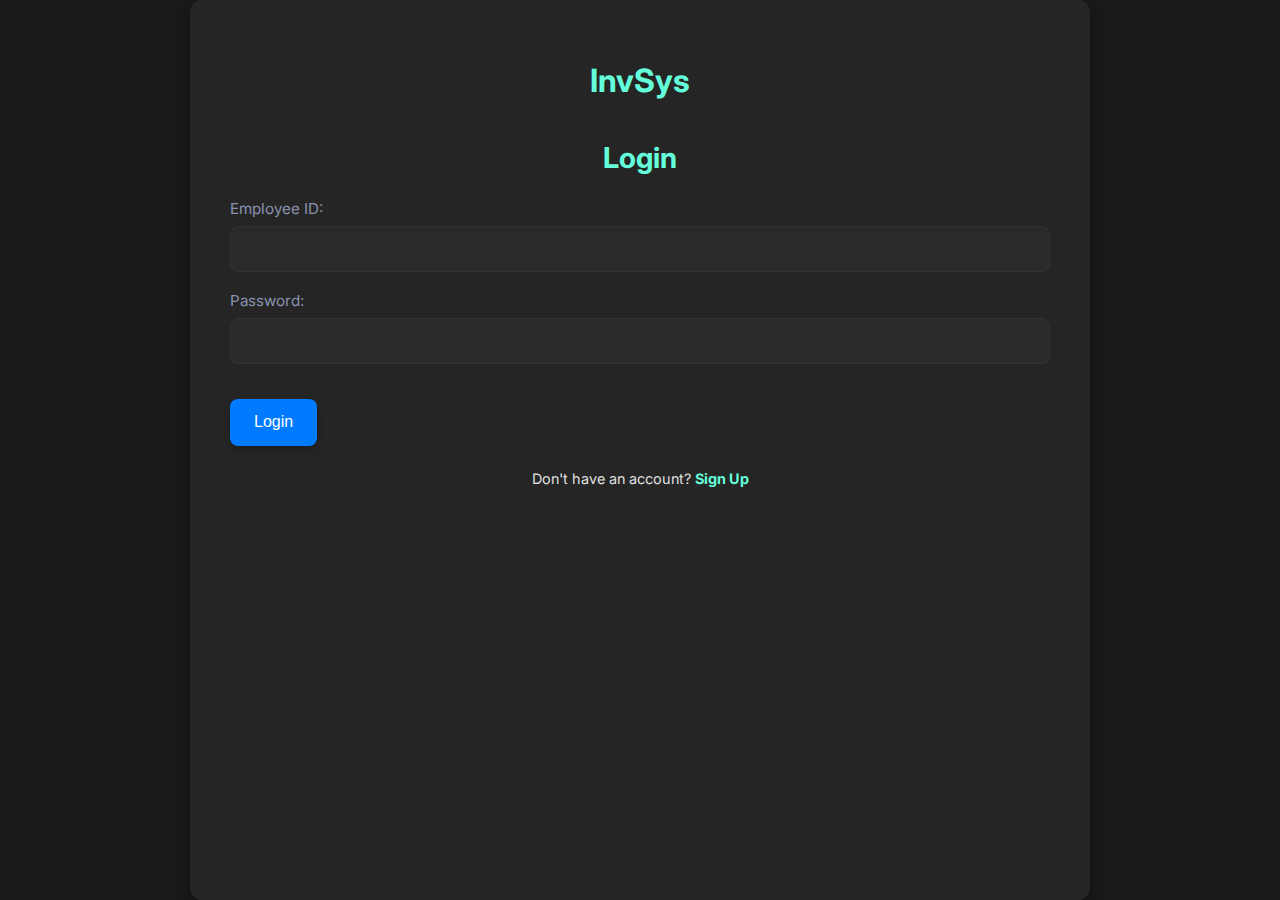
<file: frontend/index.html>
<!DOCTYPE html>
<html lang="en">
<head>
    <meta charset="UTF-8">
    <meta name="viewport" content="width=device-width, initial-scale=1.0">
    <title>Inventory Management - Login/Sign Up</title>
    <link rel="stylesheet" href="style.css">
    <!-- Google Font - Inter -->
    <link rel="stylesheet" href="https://fonts.googleapis.com/css2?family=Inter:wght@400;700&display=swap">
</head>
<body>
    <div class="container">
        <h1>InvSys</h1>

        <div id="message-box" class="message" style="display:none;"></div>

        <div id="login-section">
            <h2>Login</h2>
            <form id="login-form">
                <label for="login-employee-id">Employee ID:</label>
                <input type="text" id="login-employee-id" name="employee_id" required autocomplete="username">

                <label for="login-password">Password:</label>
                <input type="password" id="login-password" name="password" required autocomplete="current-password">

                <button type="submit">Login</button>
            </form>
            <p class="form-toggle">Don't have an account? <a href="#" id="show-signup">Sign Up</a></p>
        </div>

        <div id="signup-section" style="display:none;">
            <h2>Sign Up</h2>
            <form id="signup-form">
                <label for="signup-employee-id">Employee ID:</label>
                <input type="text" id="signup-employee-id" name="employee_id" required autocomplete="username">

                <label for="signup-password">Password:</label>
                <input type="password" id="signup-password" name="password" required autocomplete="new-password">

                <label for="signup-confirm-password">Confirm Password:</label>
                <input type="password" id="signup-confirm-password" name="confirm_password" required autocomplete="new-password">

                <button type="submit">Sign Up</button>
            </form>
            <p class="form-toggle">Already have an account? <a href="#" id="show-login">Login</a></p>
        </div>
    </div>

    <script src="script.js"></script>
</body>
</html>
</file>
<file: frontend/style.css>
/* frontend/style.css */

/* Dark Mode Theme */
:root {
    --background-color: #1a1a1a;
    --text-color: #e0e0e0;
    --primary-color: #64ffda; /* Aqua green */
    --secondary-color: #8892b0;
    --accent-color: #007bff; /* Blue for highlights */
    --border-color: #333;
    --input-background: #2a2a2a;
    --button-background: #007bff;
    --button-hover-background: #0056b3;
    --error-color: #ff6b6b;
    --success-color: #4CAF50;
    --card-background: #252525;
    --table-header-background: #3a3a3a;
    --table-row-hover: #333;
    --sidebar-width: 250px;
    --sidebar-background: #151515;
    --sidebar-item-hover: #1f1f1f;
}

body {
    font-family: 'Inter', sans-serif; /* Using Inter as specified */
    background-color: var(--background-color);
    color: var(--text-color);
    margin: 0;
    padding: 0;
    display: flex; /* Main body is a flex container now */
    box-sizing: border-box;
    min-height: 100vh;
}

/* New: Dashboard Layout */
.dashboard-layout {
    display: flex;
    width: 100%;
    min-height: 100vh;
}

.main-content {
    flex-grow: 1;
    padding: 2rem;
    overflow-y: auto; /* Allow scrolling within the main content */
}

/* Sidebar Styling */
.sidebar {
    width: var(--sidebar-width);
    flex-shrink: 0;
    background-color: var(--sidebar-background);
    padding: 2rem 1rem;
    box-shadow: 2px 0 5px rgba(0, 0, 0, 0.3);
    display: flex;
    flex-direction: column;
    gap: 1.5rem;
}

.sidebar-title {
    color: var(--primary-color);
    font-size: 1.5rem;
    text-align: center;
    margin-bottom: 1rem;
}

.sidebar-nav {
    display: flex;
    flex-direction: column;
    gap: 0.5rem;
    flex-grow: 1; /* Pushes the logout button to the bottom */
}

.nav-item {
    background: none;
    border: none;
    color: var(--secondary-color);
    padding: 1rem;
    text-align: left;
    font-size: 1.1rem;
    font-weight: bold;
    cursor: pointer;
    transition: background-color 0.2s, color 0.2s;
    border-radius: 8px;
    display: flex;
    align-items: center;
    gap: 1rem;
}

.nav-item i {
    font-size: 1.2rem;
    color: var(--primary-color);
}

.nav-item:hover {
    background-color: var(--sidebar-item-hover);
    color: var(--text-color);
}

.nav-item.active {
    background-color: var(--card-background);
    color: var(--primary-color);
    box-shadow: 0 4px 8px rgba(0, 0, 0, 0.2);
}

/* Overwrite default button styles for sidebar */
.logout-button {
    background-color: #dc3545; /* Red for logout */
    color: white;
    padding: 0.9rem 1.5rem;
    border: none;
    border-radius: 8px;
    cursor: pointer;
    font-size: 1rem;
    transition: background-color 0.2s ease-in-out, transform 0.1s ease-in-out;
    margin-top: 2rem;
    display: block;
    width: fit-content;
    margin-left: auto;
    margin-right: auto;
    box-shadow: 0 4px 8px rgba(0, 0, 0, 0.2);
}

.logout-button:hover {
    background-color: #c82333;
    transform: translateY(-2px);
}

/* General Container Styling */
.container {
    background-color: var(--card-background);
    padding: 2.5rem;
    border-radius: 12px;
    box-shadow: 0 8px 20px rgba(0, 0, 0, 0.4);
    width: 100%;
    max-width: 900px;
    margin: 0 auto; /* Center the container in the main content area */
    box-sizing: border-box;
}

.subtitle {
    color: var(--secondary-color);
    text-align: center;
    margin-top: -1rem;
    margin-bottom: 2rem;
}

/* New: Hide all content sections by default, and show only the active one */
.content-section {
    display: none;
}

.content-section.active {
    display: block;
}

/* Existing styles for forms, tables, etc. follow */
h1, h2, h3 {
    color: var(--primary-color);
    text-align: center;
    margin-bottom: 1.5rem;
}

h2 {
    font-size: 1.8rem;
    margin-top: 2.5rem;
}

label {
    display: block;
    margin-bottom: 0.5rem;
    color: var(--secondary-color);
    font-size: 0.95rem;
}

input[type="text"],
input[type="password"],
input[type="number"],
input[type="email"],
textarea,
select {
    width: 100%;
    padding: 0.8rem;
    margin-bottom: 1.2rem;
    border: 1px solid var(--border-color);
    border-radius: 8px;
    background-color: var(--input-background);
    color: var(--text-color);
    box-sizing: border-box;
    font-size: 1rem;
    transition: border-color 0.2s ease-in-out, box-shadow 0.2s ease-in-out;
}

input[type="text"]:focus,
input[type="password"]:focus,
input[type="number"]:focus,
input[type="email"]:focus,
textarea:focus,
select:focus {
    border-color: var(--primary-color);
    outline: none;
    box-shadow: 0 0 0 2px rgba(100, 255, 218, 0.2);
}

button {
    background-color: var(--button-background);
    color: white;
    padding: 0.9rem 1.5rem;
    border: none;
    border-radius: 8px;
    cursor: pointer;
    font-size: 1rem;
    transition: background-color 0.2s ease-in-out, transform 0.1s ease-in-out;
    margin-top: 1rem;
    box-shadow: 0 4px 8px rgba(0, 0, 0, 0.2);
}

button:hover {
    background-color: var(--button-hover-background);
    transform: translateY(-2px);
}

button:active {
    transform: translateY(0);
}

.button-group {
    display: flex;
    justify-content: flex-end; /* Align buttons to the right */
    gap: 1rem;
    margin-top: 1.5rem;
}

.button-group button {
    margin-top: 0; /* Override default button margin */
    flex-grow: 1;
    max-width: 120px;
}

.message {
    padding: 1rem;
    margin-bottom: 1rem;
    border-radius: 8px;
    text-align: center;
    font-weight: bold;
    word-wrap: break-word;
}

.success {
    background-color: rgba(76, 175, 80, 0.2);
    color: var(--success-color);
    border: 1px solid var(--success-color);
}

.error {
    background-color: rgba(255, 107, 107, 0.2);
    color: var(--error-color);
    border: 1px solid var(--error-color);
}

.form-toggle {
    text-align: center;
    margin-top: 1.5rem;
    font-size: 0.9rem;
}

.form-toggle a {
    color: var(--primary-color);
    text-decoration: none;
    font-weight: bold;
    transition: color 0.2s ease-in-out;
}

.form-toggle a:hover {
    color: #a0f4db;
    text-decoration: underline;
}

/* Dashboard specific styles */
.dashboard-grid {
    display: grid;
    grid-template-columns: repeat(auto-fit, minmax(200px, 1fr));
    gap: 1.5rem;
    margin-top: 2rem;
}

.dashboard-card {
    background-color: var(--input-background);
    border-radius: 10px;
    padding: 1.5rem;
    text-align: center;
    box-shadow: 0 4px 10px rgba(0, 0, 0, 0.3);
    transition: transform 0.2s ease-in-out;
}

.dashboard-card:hover {
    transform: translateY(-5px);
}

.dashboard-card h3 {
    margin-top: 0;
    color: var(--secondary-color);
    font-size: 1.1rem;
}

.dashboard-card p {
    font-size: 2.5rem;
    font-weight: bold;
    color: var(--primary-color);
    margin: 0.5rem 0 0;
}

/* Inventory Management Section */
.crud-container {
    display: flex;
    flex-wrap: wrap;
    gap: 2rem;
    justify-content: center;
}

.crud-form-card, .data-table-card {
    background-color: var(--input-background);
    border-radius: 10px;
    padding: 1.5rem;
    box-shadow: 0 4px 10px rgba(0, 0, 0, 0.3);
    flex: 1;
    min-width: 300px;
}

.crud-form-card h3, .data-table-card h3 {
    color: var(--primary-color);
    margin-top: 0;
    margin-bottom: 1.5rem;
    text-align: center;
}

.data-table-card {
    flex-basis: 100%;
    margin-top: 2rem;
    overflow-x: auto;
}

table {
    width: 100%;
    border-collapse: collapse;
    margin-top: 1rem;
    color: var(--text-color);
}

th, td {
    border: 1px solid var(--border-color);
    padding: 0.8rem;
    text-align: left;
}

th {
    background-color: var(--table-header-background);
    color: var(--primary-color);
    font-weight: bold;
    text-transform: uppercase;
    font-size: 0.85rem;
}

tr:nth-child(even) {
    background-color: rgba(var(--primary-color), 0.05);
}

tr:hover {
    background-color: var(--table-row-hover);
}

.action-buttons {
    display: flex;
    gap: 0.5rem;
    justify-content: center;
}

.action-buttons button {
    padding: 0.5rem 0.8rem;
    font-size: 0.8rem;
    margin-top: 0;
    box-shadow: none;
}

.action-buttons .edit-btn {
    background-color: #ffc107;
    color: #333;
}

.action-buttons .edit-btn:hover {
    background-color: #e0a800;
}

.action-buttons .delete-btn {
    background-color: #dc3545;
}

.action-buttons .delete-btn:hover {
    background-color: #c82333;
}

.low-stock {
    color: var(--error-color);
    font-weight: bold;
}

/* Modal styles - not used in this version but kept for future use */
.modal {
    display: none;
    position: fixed;
    z-index: 1000;
    left: 0;
    top: 0;
    width: 100%;
    height: 100%;
    overflow: auto;
    background-color: rgba(0, 0, 0, 0.7);
    justify-content: center;
    align-items: center;
}

.modal-content {
    background-color: var(--card-background);
    margin: auto;
    padding: 2.5rem;
    border: 1px solid var(--border-color);
    border-radius: 12px;
    width: 80%;
    max-width: 600px;
    box-shadow: 0 8px 25px rgba(0, 0, 0, 0.5);
    position: relative;
}

.close-button {
    color: var(--secondary-color);
    position: absolute;
    top: 15px;
    right: 25px;
    font-size: 35px;
    font-weight: bold;
    cursor: pointer;
    transition: color 0.2s ease-in-out;
}

.close-button:hover,
.close-button:focus {
    color: var(--primary-color);
    text-decoration: none;
    cursor: pointer;
}

/* Responsive Adjustments */
@media (max-width: 768px) {
    .dashboard-layout {
        flex-direction: column;
    }

    .sidebar {
        width: 100%;
        padding: 1rem 0;
        box-shadow: 0 2px 5px rgba(0, 0, 0, 0.3);
    }
    
    .sidebar-nav {
        flex-direction: row;
        justify-content: space-around;
        flex-grow: 0;
    }
    
    .nav-item {
        font-size: 1rem;
        padding: 0.8rem;
    }
    
    .nav-item i {
        display: none; /* Hide icons on mobile for space */
    }
    
    .logout-button {
        background-color: var(--error-color);
        color: white;
        padding: 0.9rem 1.5rem;
        border: none;
        border-radius: 8px;
        cursor: pointer;
        font-size: 1rem;
        width: 100%;
        margin-top: 1rem;
    }
    
    .logout-button:hover {
        background-color: #c82333;
        transform: none;
    }

    .main-content {
        padding: 1rem;
    }

    .container {
        margin: 0;
        padding: 1.5rem;
    }

    .dashboard-grid {
        grid-template-columns: 1fr; /* Stack cards on small screens */
    }

    .crud-container {
        flex-direction: column;
        align-items: stretch;
    }

    .crud-form-card {
        min-width: unset;
        width: 100%;
    }

    .form-actions {
        flex-direction: column;
        gap: 0.8rem;
    }

    .form-actions button {
        max-width: 100%;
    }

    .modal-content {
        width: 95%;
        padding: 1.5rem;
    }

    th, td {
        padding: 0.6rem;
        font-size: 0.75rem;
    }

    .action-buttons button {
        padding: 0.4rem 0.6rem;
        font-size: 0.7rem;
    }
}
</file>
